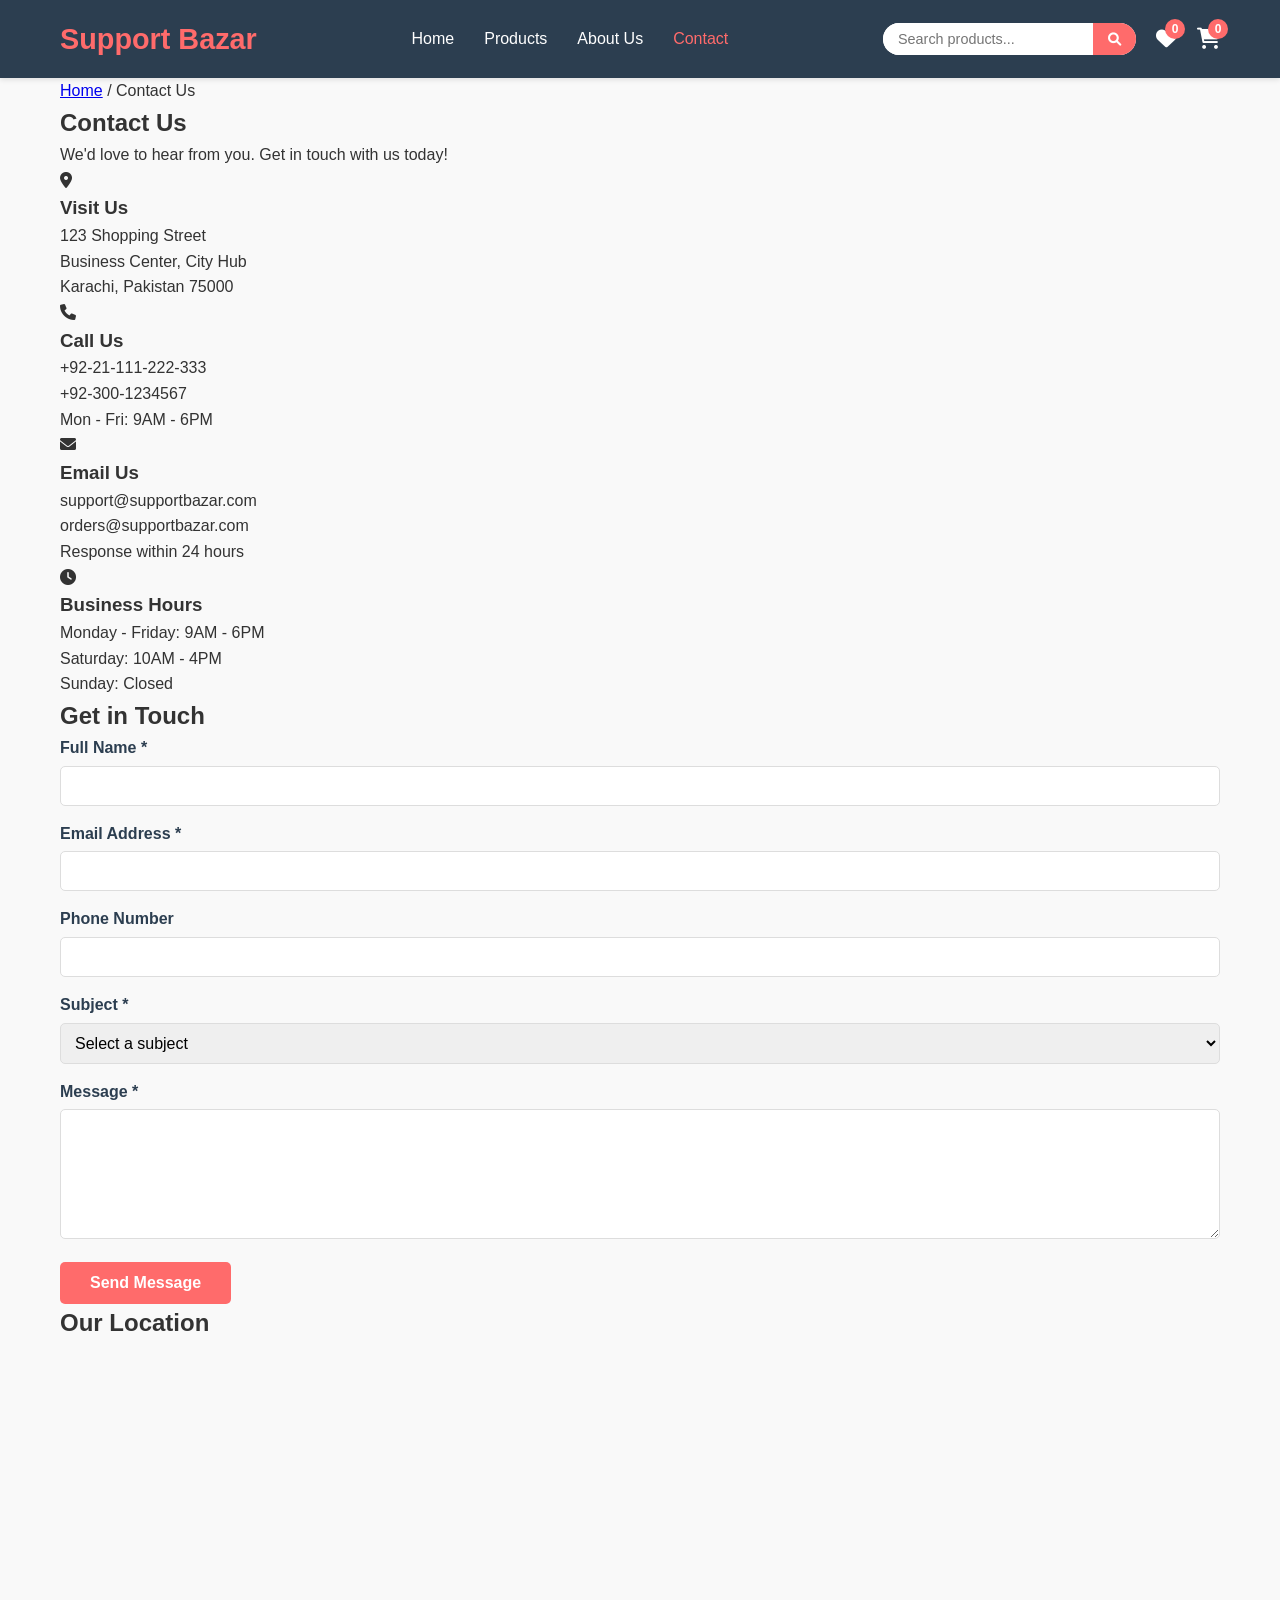
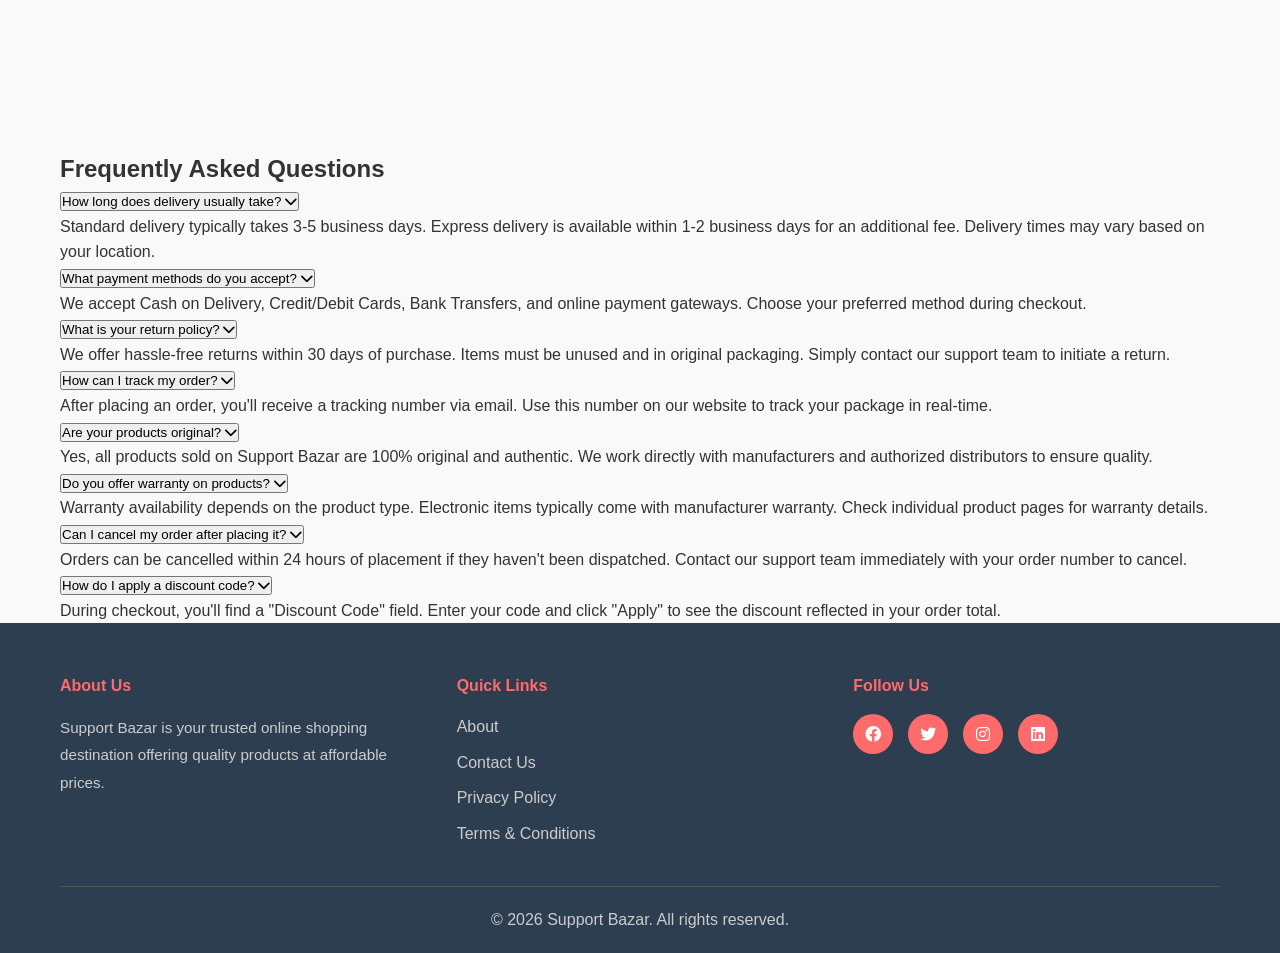
<file: contact.html>
<!DOCTYPE html>
<html lang="en">
<head>
    <meta charset="UTF-8">
    <meta name="viewport" content="width=device-width, initial-scale=1.0">
    <title>Contact Us - Support Bazar</title>
    <link rel="stylesheet" href="css/styles.css">
    <link rel="stylesheet" href="https://cdnjs.cloudflare.com/ajax/libs/font-awesome/6.0.0/css/all.min.css">
</head>
<body>
    <!-- Navigation Bar -->
    <nav class="navbar">
        <div class="container">
            <div class="navbar-brand">
                <h1>Support Bazar</h1>
            </div>
            <div class="navbar-menu">
                <a href="index.html" class="nav-link">Home</a>
                <a href="products.html" class="nav-link">Products</a>
                <a href="about.html" class="nav-link">About Us</a>
                <a href="contact.html" class="nav-link active">Contact</a>
            </div>
            <div class="navbar-actions">
                <div class="search-bar">
                    <input type="text" id="searchInput" placeholder="Search products...">
                    <button id="searchBtn"><i class="fas fa-search"></i></button>
                </div>
                <button class="wishlist-btn" id="wishlistBtn">
                    <i class="fas fa-heart"></i>
                    <span class="wishlist-count">0</span>
                </button>
                <button class="cart-btn" id="cartBtn">
                    <i class="fas fa-shopping-cart"></i>
                    <span class="cart-count">0</span>
                </button>
            </div>
        </div>
    </nav>

    <!-- Breadcrumb -->
    <div class="breadcrumb">
        <div class="container">
            <a href="index.html">Home</a>
            <span> / </span>
            <span>Contact Us</span>
        </div>
    </div>

    <!-- Contact Page Content -->
    <div class="container contact-container">
        <!-- Page Header -->
        <section class="contact-header">
            <h1>Contact Us</h1>
            <p>We'd love to hear from you. Get in touch with us today!</p>
        </section>

        <!-- Contact Info Cards -->
        <section class="contact-info">
            <div class="contact-card">
                <i class="fas fa-map-marker-alt"></i>
                <h3>Visit Us</h3>
                <p>123 Shopping Street</p>
                <p>Business Center, City Hub</p>
                <p>Karachi, Pakistan 75000</p>
            </div>
            <div class="contact-card">
                <i class="fas fa-phone"></i>
                <h3>Call Us</h3>
                <p>+92-21-111-222-333</p>
                <p>+92-300-1234567</p>
                <p>Mon - Fri: 9AM - 6PM</p>
            </div>
            <div class="contact-card">
                <i class="fas fa-envelope"></i>
                <h3>Email Us</h3>
                <p>support@supportbazar.com</p>
                <p>orders@supportbazar.com</p>
                <p>Response within 24 hours</p>
            </div>
            <div class="contact-card">
                <i class="fas fa-clock"></i>
                <h3>Business Hours</h3>
                <p>Monday - Friday: 9AM - 6PM</p>
                <p>Saturday: 10AM - 4PM</p>
                <p>Sunday: Closed</p>
            </div>
        </section>

        <!-- Contact Form and Map -->
        <section class="contact-form-section">
            <div class="form-container">
                <h2>Get in Touch</h2>
                <form id="contactForm" class="contact-form">
                    <div class="form-group">
                        <label for="name">Full Name *</label>
                        <input type="text" id="name" name="name" required>
                        <span class="error-message"></span>
                    </div>

                    <div class="form-group">
                        <label for="email">Email Address *</label>
                        <input type="email" id="email" name="email" required>
                        <span class="error-message"></span>
                    </div>

                    <div class="form-group">
                        <label for="phone">Phone Number</label>
                        <input type="tel" id="phone" name="phone">
                        <span class="error-message"></span>
                    </div>

                    <div class="form-group">
                        <label for="subject">Subject *</label>
                        <select id="subject" name="subject" required>
                            <option value="">Select a subject</option>
                            <option value="order">Order Inquiry</option>
                            <option value="product">Product Question</option>
                            <option value="delivery">Delivery Issue</option>
                            <option value="return">Return & Refund</option>
                            <option value="payment">Payment Issue</option>
                            <option value="feedback">Feedback</option>
                            <option value="other">Other</option>
                        </select>
                        <span class="error-message"></span>
                    </div>

                    <div class="form-group">
                        <label for="message">Message *</label>
                        <textarea id="message" name="message" rows="6" required></textarea>
                        <span class="error-message"></span>
                    </div>

                    <button type="submit" class="btn btn-primary">Send Message</button>
                    <span id="formMessage" class="form-message"></span>
                </form>
            </div>

            <!-- Map Section -->
            <div class="map-container">
                <h2>Our Location</h2>
                <iframe src="https://www.google.com/maps/embed?pb=!1m18!1m12!1m3!1d3619.1234567890!2d74.3587!3d31.5204!2m3!1f0!2f0!3f0!3m2!1i1024!2i768!4f13.1!3m3!1m2!1s0x3919a95d3f1f1f1f%3A0x1f1f1f1f1f1f1f1f!2s123%20Shopping%20Street%2C%20Business%20Center%2C%20Karachi!5e0!3m2!1sen!2spk!4v1234567890" width="100%" height="400" style="border:0;" allowfullscreen="" loading="lazy" referrerpolicy="no-referrer-when-downgrade"></iframe>
            </div>
        </section>

        <!-- FAQ Section -->
        <section class="faq-section">
            <h2>Frequently Asked Questions</h2>
            <div class="faq-container">
                <div class="faq-item">
                    <button class="faq-question">
                        <span>How long does delivery usually take?</span>
                        <i class="fas fa-chevron-down"></i>
                    </button>
                    <div class="faq-answer">
                        <p>Standard delivery typically takes 3-5 business days. Express delivery is available within 1-2 business days for an additional fee. Delivery times may vary based on your location.</p>
                    </div>
                </div>

                <div class="faq-item">
                    <button class="faq-question">
                        <span>What payment methods do you accept?</span>
                        <i class="fas fa-chevron-down"></i>
                    </button>
                    <div class="faq-answer">
                        <p>We accept Cash on Delivery, Credit/Debit Cards, Bank Transfers, and online payment gateways. Choose your preferred method during checkout.</p>
                    </div>
                </div>

                <div class="faq-item">
                    <button class="faq-question">
                        <span>What is your return policy?</span>
                        <i class="fas fa-chevron-down"></i>
                    </button>
                    <div class="faq-answer">
                        <p>We offer hassle-free returns within 30 days of purchase. Items must be unused and in original packaging. Simply contact our support team to initiate a return.</p>
                    </div>
                </div>

                <div class="faq-item">
                    <button class="faq-question">
                        <span>How can I track my order?</span>
                        <i class="fas fa-chevron-down"></i>
                    </button>
                    <div class="faq-answer">
                        <p>After placing an order, you'll receive a tracking number via email. Use this number on our website to track your package in real-time.</p>
                    </div>
                </div>

                <div class="faq-item">
                    <button class="faq-question">
                        <span>Are your products original?</span>
                        <i class="fas fa-chevron-down"></i>
                    </button>
                    <div class="faq-answer">
                        <p>Yes, all products sold on Support Bazar are 100% original and authentic. We work directly with manufacturers and authorized distributors to ensure quality.</p>
                    </div>
                </div>

                <div class="faq-item">
                    <button class="faq-question">
                        <span>Do you offer warranty on products?</span>
                        <i class="fas fa-chevron-down"></i>
                    </button>
                    <div class="faq-answer">
                        <p>Warranty availability depends on the product type. Electronic items typically come with manufacturer warranty. Check individual product pages for warranty details.</p>
                    </div>
                </div>

                <div class="faq-item">
                    <button class="faq-question">
                        <span>Can I cancel my order after placing it?</span>
                        <i class="fas fa-chevron-down"></i>
                    </button>
                    <div class="faq-answer">
                        <p>Orders can be cancelled within 24 hours of placement if they haven't been dispatched. Contact our support team immediately with your order number to cancel.</p>
                    </div>
                </div>

                <div class="faq-item">
                    <button class="faq-question">
                        <span>How do I apply a discount code?</span>
                        <i class="fas fa-chevron-down"></i>
                    </button>
                    <div class="faq-answer">
                        <p>During checkout, you'll find a "Discount Code" field. Enter your code and click "Apply" to see the discount reflected in your order total.</p>
                    </div>
                </div>
            </div>
        </section>
    </div>

    <!-- Footer -->
    <footer class="footer">
        <div class="container">
            <div class="footer-content">
                <div class="footer-section">
                    <h4>About Us</h4>
                    <p>Support Bazar is your trusted online shopping destination offering quality products at affordable prices.</p>
                </div>
                <div class="footer-section">
                    <h4>Quick Links</h4>
                    <ul>
                        <li><a href="about.html">About</a></li>
                        <li><a href="contact.html">Contact Us</a></li>
                        <li><a href="#">Privacy Policy</a></li>
                        <li><a href="#">Terms & Conditions</a></li>
                    </ul>
                </div>
                <div class="footer-section">
                    <h4>Follow Us</h4>
                    <div class="social-links">
                        <a href="#"><i class="fab fa-facebook"></i></a>
                        <a href="#"><i class="fab fa-twitter"></i></a>
                        <a href="#"><i class="fab fa-instagram"></i></a>
                        <a href="#"><i class="fab fa-linkedin"></i></a>
                    </div>
                </div>
            </div>
            <div class="footer-bottom">
                <p>&copy; 2026 Support Bazar. All rights reserved.</p>
            </div>
        </div>
    </footer>

    <!-- Cart Modal -->
    <div id="cartModal" class="modal">
        <div class="modal-content">
            <span class="close">&times;</span>
            <h2>Shopping Cart</h2>
            <div id="cartItems"></div>
            <div class="cart-summary">
                <p>Subtotal: <span id="subtotal">Rs. 0</span></p>
                <p>Tax (5%): <span id="tax">Rs. 0</span></p>
                <p class="total">Total: <span id="total">Rs. 0</span></p>
            </div>
            <button class="btn btn-primary" id="checkoutBtn">Proceed to Checkout</button>
        </div>
    </div>

    <!-- Wishlist Modal -->
    <div id="wishlistModal" class="modal">
        <div class="modal-content">
            <span class="close">&times;</span>
            <h2>My Wishlist</h2>
            <div id="wishlistItems"></div>
        </div>
    </div>

    <script src="js/products-data.js"></script>
    <script src="js/cart.js"></script>
    <script src="js/wishlist.js"></script>
    <script src="js/contact.js"></script>
</body>
</html>
</file>
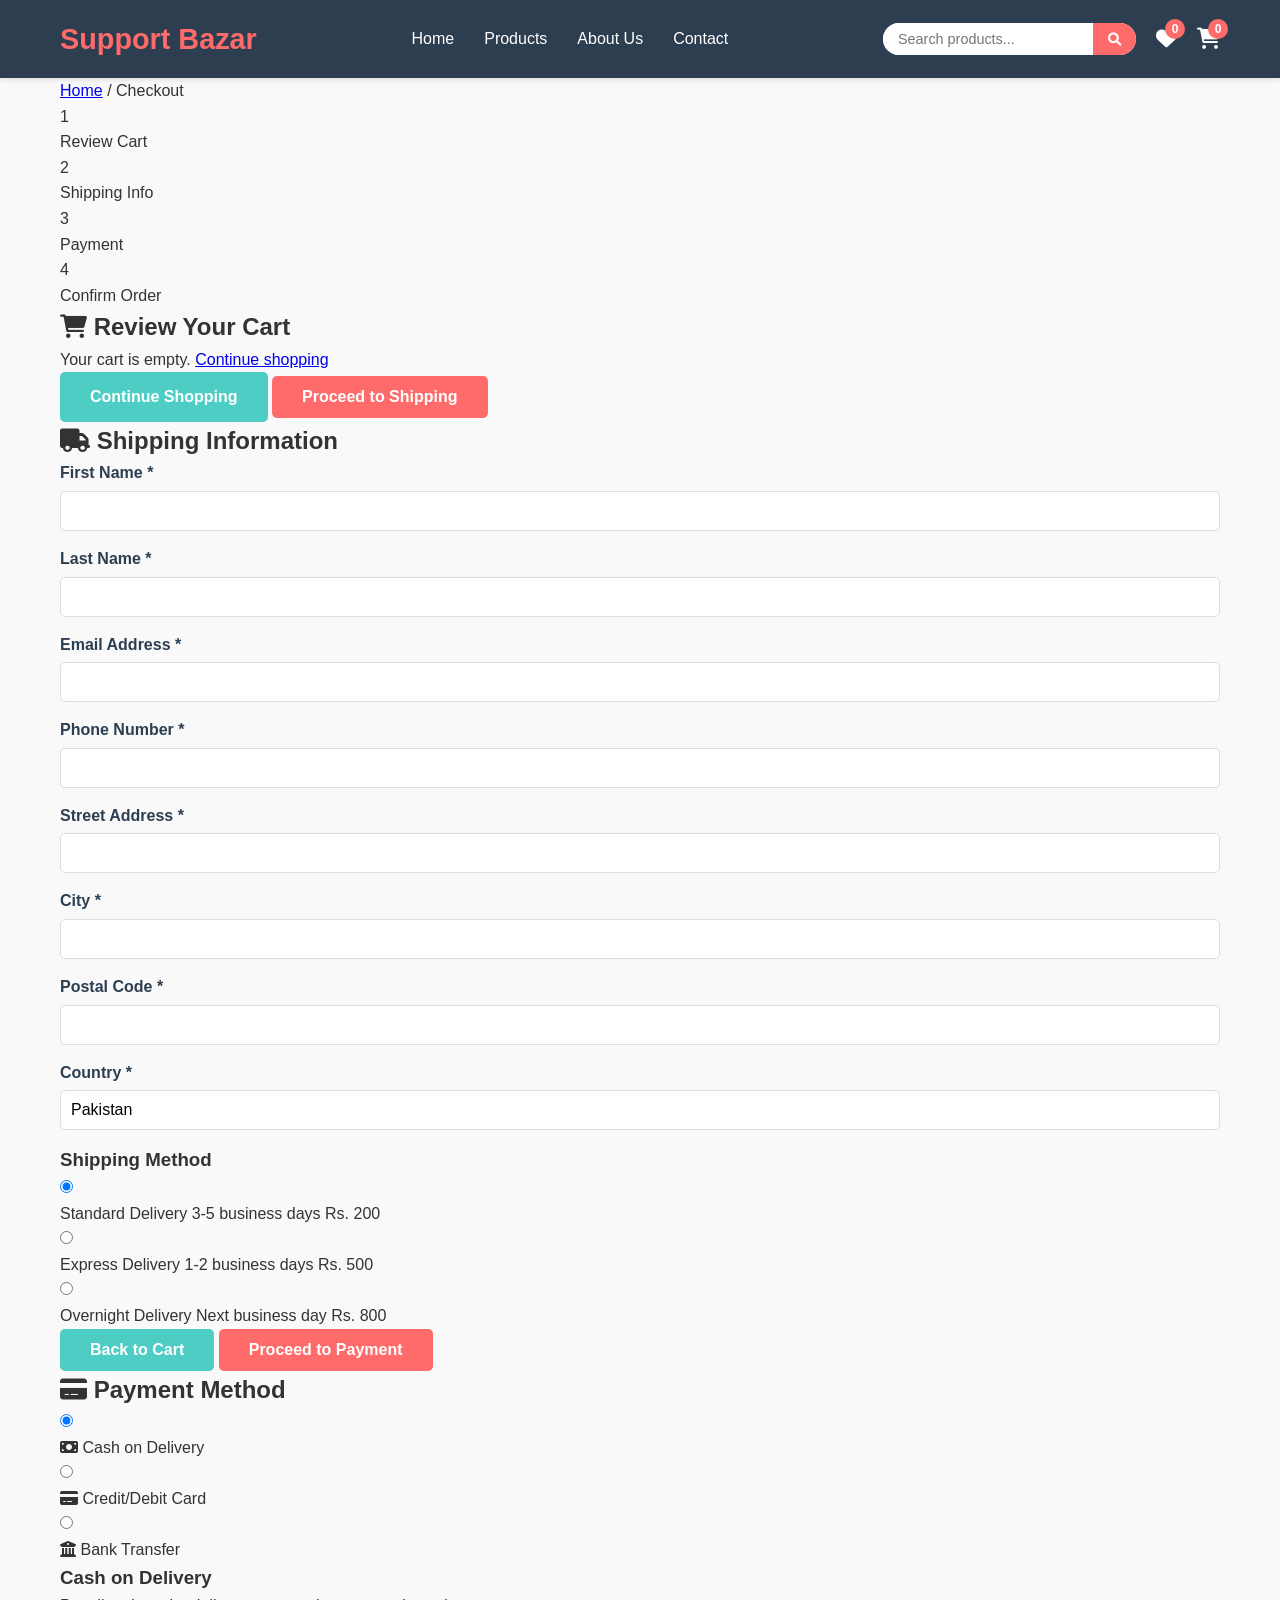
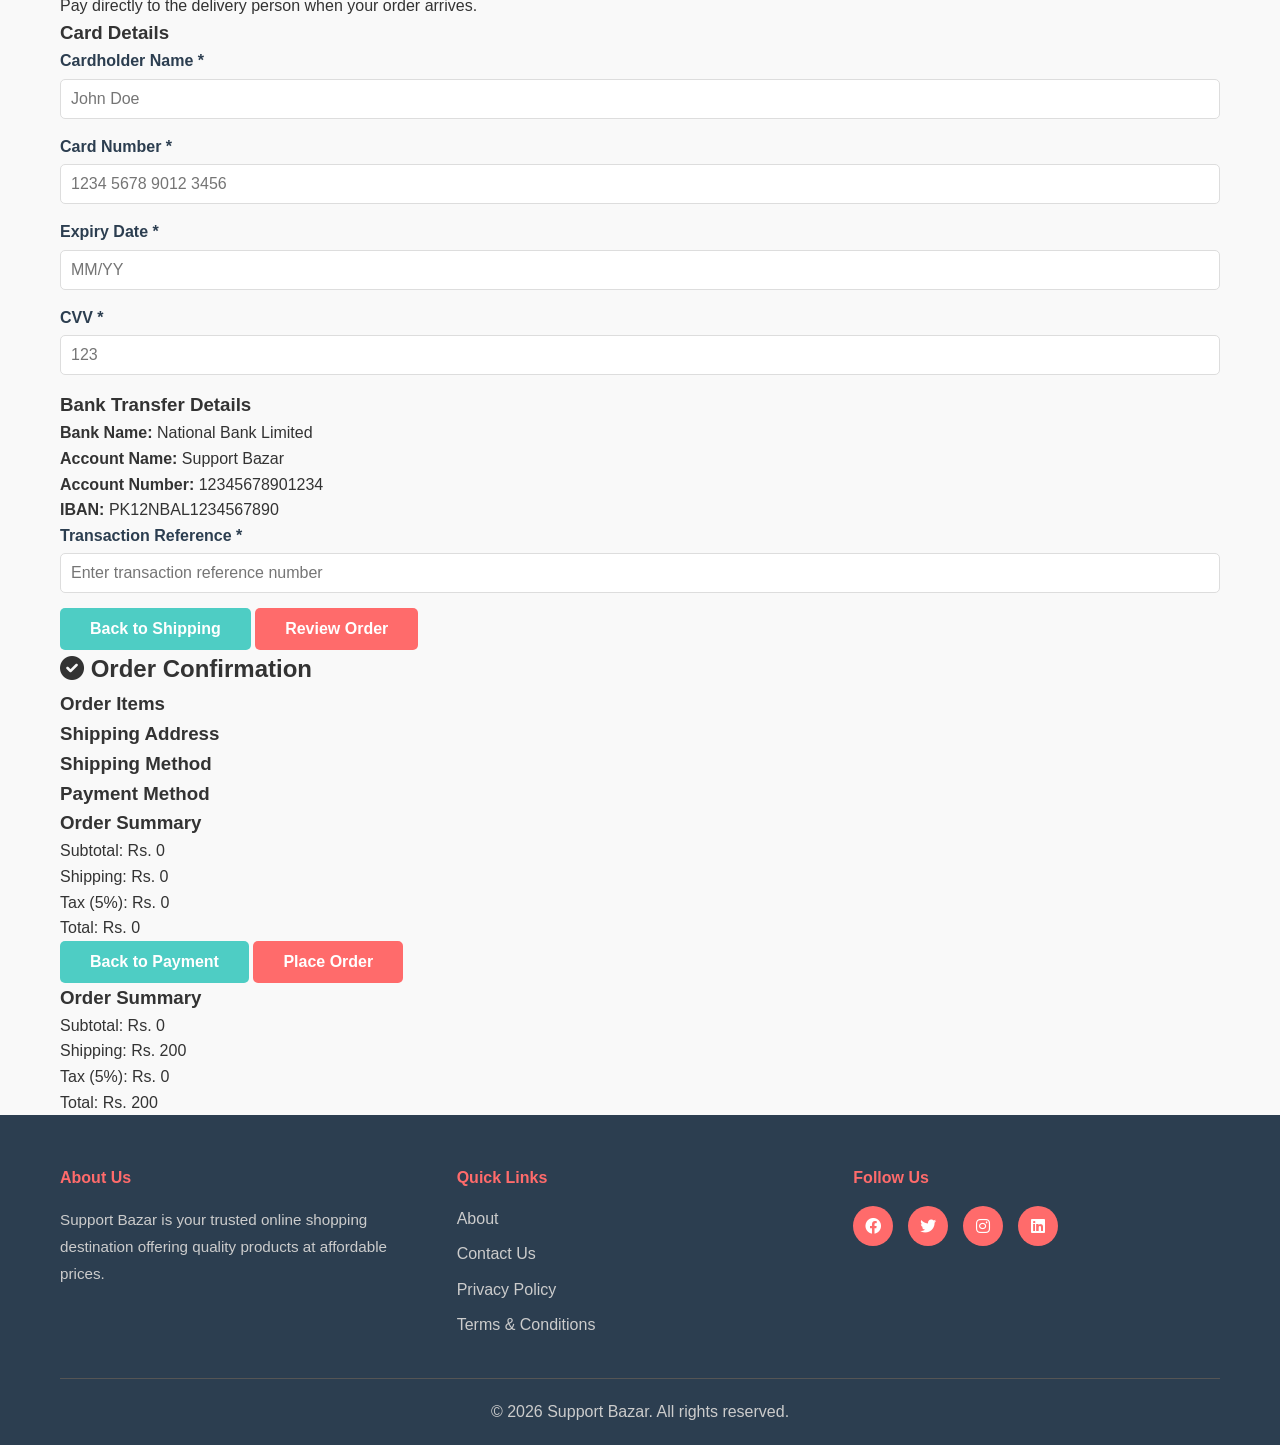
<file: order.html>
<!DOCTYPE html>
<html lang="en">
<head>
    <meta charset="UTF-8">
    <meta name="viewport" content="width=device-width, initial-scale=1.0">
    <title>Checkout - Support Bazar</title>
    <link rel="stylesheet" href="css/styles.css">
    <link rel="stylesheet" href="https://cdnjs.cloudflare.com/ajax/libs/font-awesome/6.0.0/css/all.min.css">
</head>
<body>
    <!-- Navigation Bar -->
    <nav class="navbar">
        <div class="container">
            <div class="navbar-brand">
                <h1>Support Bazar</h1>
            </div>
            <div class="navbar-menu">
                <a href="index.html" class="nav-link">Home</a>
                <a href="products.html" class="nav-link">Products</a>
                <a href="about.html" class="nav-link">About Us</a>
                <a href="contact.html" class="nav-link">Contact</a>
            </div>
            <div class="navbar-actions">
                <div class="search-bar">
                    <input type="text" id="searchInput" placeholder="Search products...">
                    <button id="searchBtn"><i class="fas fa-search"></i></button>
                </div>
                <button class="wishlist-btn" id="wishlistBtn">
                    <i class="fas fa-heart"></i>
                    <span class="wishlist-count">0</span>
                </button>
                <button class="cart-btn" id="cartBtn">
                    <i class="fas fa-shopping-cart"></i>
                    <span class="cart-count">0</span>
                </button>
            </div>
        </div>
    </nav>

    <!-- Breadcrumb -->
    <div class="breadcrumb">
        <div class="container">
            <a href="index.html">Home</a>
            <span> / </span>
            <span>Checkout</span>
        </div>
    </div>

    <!-- Checkout Container -->
    <div class="container checkout-container">
        <!-- Progress Indicator -->
        <div class="progress-bar">
            <div class="progress-item active">
                <div class="progress-circle">1</div>
                <p>Review Cart</p>
            </div>
            <div class="progress-line"></div>
            <div class="progress-item">
                <div class="progress-circle">2</div>
                <p>Shipping Info</p>
            </div>
            <div class="progress-line"></div>
            <div class="progress-item">
                <div class="progress-circle">3</div>
                <p>Payment</p>
            </div>
            <div class="progress-line"></div>
            <div class="progress-item">
                <div class="progress-circle">4</div>
                <p>Confirm Order</p>
            </div>
        </div>

        <div class="checkout-content">
            <!-- Main Content -->
            <div class="checkout-main">
                <!-- Step 1: Review Cart -->
                <div id="step1" class="checkout-step active">
                    <h2><i class="fas fa-shopping-cart"></i> Review Your Cart</h2>
                    <div id="reviewItems"></div>
                    <div class="step-actions">
                        <a href="products.html" class="btn btn-secondary">Continue Shopping</a>
                        <button onclick="nextStep(2)" class="btn btn-primary">Proceed to Shipping</button>
                    </div>
                </div>

                <!-- Step 2: Shipping Information -->
                <div id="step2" class="checkout-step">
                    <h2><i class="fas fa-truck"></i> Shipping Information</h2>
                    <form id="shippingForm">
                        <div class="form-row">
                            <div class="form-group">
                                <label for="firstName">First Name *</label>
                                <input type="text" id="firstName" name="firstName" required>
                                <span class="error-message"></span>
                            </div>
                            <div class="form-group">
                                <label for="lastName">Last Name *</label>
                                <input type="text" id="lastName" name="lastName" required>
                                <span class="error-message"></span>
                            </div>
                        </div>

                        <div class="form-group">
                            <label for="email">Email Address *</label>
                            <input type="email" id="email" name="email" required>
                            <span class="error-message"></span>
                        </div>

                        <div class="form-group">
                            <label for="phone">Phone Number *</label>
                            <input type="tel" id="phone" name="phone" required>
                            <span class="error-message"></span>
                        </div>

                        <div class="form-group">
                            <label for="address">Street Address *</label>
                            <input type="text" id="address" name="address" required>
                            <span class="error-message"></span>
                        </div>

                        <div class="form-row">
                            <div class="form-group">
                                <label for="city">City *</label>
                                <input type="text" id="city" name="city" required>
                                <span class="error-message"></span>
                            </div>
                            <div class="form-group">
                                <label for="postal">Postal Code *</label>
                                <input type="text" id="postal" name="postal" required>
                                <span class="error-message"></span>
                            </div>
                        </div>

                        <div class="form-group">
                            <label for="country">Country *</label>
                            <input type="text" id="country" name="country" value="Pakistan" required>
                            <span class="error-message"></span>
                        </div>

                        <h3>Shipping Method</h3>
                        <div class="shipping-options">
                            <label class="shipping-option">
                                <input type="radio" name="shippingMethod" value="standard" checked>
                                <div class="shipping-details">
                                    <span class="shipping-name">Standard Delivery</span>
                                    <span class="shipping-time">3-5 business days</span>
                                    <span class="shipping-cost">Rs. 200</span>
                                </div>
                            </label>
                            <label class="shipping-option">
                                <input type="radio" name="shippingMethod" value="express">
                                <div class="shipping-details">
                                    <span class="shipping-name">Express Delivery</span>
                                    <span class="shipping-time">1-2 business days</span>
                                    <span class="shipping-cost">Rs. 500</span>
                                </div>
                            </label>
                            <label class="shipping-option">
                                <input type="radio" name="shippingMethod" value="overnight">
                                <div class="shipping-details">
                                    <span class="shipping-name">Overnight Delivery</span>
                                    <span class="shipping-time">Next business day</span>
                                    <span class="shipping-cost">Rs. 800</span>
                                </div>
                            </label>
                        </div>
                    </form>

                    <div class="step-actions">
                        <button onclick="previousStep(1)" class="btn btn-secondary">Back to Cart</button>
                        <button onclick="nextStep(3)" class="btn btn-primary">Proceed to Payment</button>
                    </div>
                </div>

                <!-- Step 3: Payment Method -->
                <div id="step3" class="checkout-step">
                    <h2><i class="fas fa-credit-card"></i> Payment Method</h2>
                    <form id="paymentForm">
                        <div class="payment-methods">
                            <!-- Cash on Delivery -->
                            <label class="payment-method active">
                                <input type="radio" name="paymentMethod" value="cod" checked>
                                <div class="payment-info">
                                    <i class="fas fa-money-bill"></i>
                                    <span>Cash on Delivery</span>
                                </div>
                            </label>

                            <!-- Credit Card -->
                            <label class="payment-method">
                                <input type="radio" name="paymentMethod" value="card">
                                <div class="payment-info">
                                    <i class="fas fa-credit-card"></i>
                                    <span>Credit/Debit Card</span>
                                </div>
                            </label>

                            <!-- Bank Transfer -->
                            <label class="payment-method">
                                <input type="radio" name="paymentMethod" value="bank">
                                <div class="payment-info">
                                    <i class="fas fa-university"></i>
                                    <span>Bank Transfer</span>
                                </div>
                            </label>
                        </div>

                        <!-- Payment Forms -->
                        <div id="codForm" class="payment-form-section active">
                            <h3>Cash on Delivery</h3>
                            <p>Pay directly to the delivery person when your order arrives.</p>
                        </div>

                        <div id="cardForm" class="payment-form-section">
                            <h3>Card Details</h3>
                            <div class="form-group">
                                <label for="cardName">Cardholder Name *</label>
                                <input type="text" id="cardName" name="cardName" placeholder="John Doe">
                            </div>
                            <div class="form-group">
                                <label for="cardNumber">Card Number *</label>
                                <input type="text" id="cardNumber" name="cardNumber" placeholder="1234 5678 9012 3456" maxlength="19">
                            </div>
                            <div class="form-row">
                                <div class="form-group">
                                    <label for="expiry">Expiry Date *</label>
                                    <input type="text" id="expiry" name="expiry" placeholder="MM/YY" maxlength="5">
                                </div>
                                <div class="form-group">
                                    <label for="cvv">CVV *</label>
                                    <input type="text" id="cvv" name="cvv" placeholder="123" maxlength="3">
                                </div>
                            </div>
                        </div>

                        <div id="bankForm" class="payment-form-section">
                            <h3>Bank Transfer Details</h3>
                            <div class="bank-info">
                                <p><strong>Bank Name:</strong> National Bank Limited</p>
                                <p><strong>Account Name:</strong> Support Bazar</p>
                                <p><strong>Account Number:</strong> 12345678901234</p>
                                <p><strong>IBAN:</strong> PK12NBAL1234567890</p>
                            </div>
                            <div class="form-group">
                                <label for="transactionRef">Transaction Reference *</label>
                                <input type="text" id="transactionRef" name="transactionRef" placeholder="Enter transaction reference number">
                            </div>
                        </div>
                    </form>

                    <div class="step-actions">
                        <button onclick="previousStep(2)" class="btn btn-secondary">Back to Shipping</button>
                        <button onclick="nextStep(4)" class="btn btn-primary">Review Order</button>
                    </div>
                </div>

                <!-- Step 4: Order Confirmation -->
                <div id="step4" class="checkout-step">
                    <h2><i class="fas fa-check-circle"></i> Order Confirmation</h2>
                    <div class="confirmation-section">
                        <h3>Order Items</h3>
                        <div id="confirmItems" class="confirm-items"></div>
                    </div>

                    <div class="confirmation-section">
                        <h3>Shipping Address</h3>
                        <div id="confirmAddress" class="confirm-address"></div>
                    </div>

                    <div class="confirmation-section">
                        <h3>Shipping Method</h3>
                        <div id="confirmShipping" class="confirm-shipping"></div>
                    </div>

                    <div class="confirmation-section">
                        <h3>Payment Method</h3>
                        <div id="confirmPayment" class="confirm-payment"></div>
                    </div>

                    <div class="confirmation-section">
                        <h3>Order Summary</h3>
                        <div class="confirm-summary">
                            <div class="summary-row">
                                <span>Subtotal:</span>
                                <span id="confirmSubtotal">Rs. 0</span>
                            </div>
                            <div class="summary-row">
                                <span>Shipping:</span>
                                <span id="confirmShippingCost">Rs. 0</span>
                            </div>
                            <div class="summary-row">
                                <span>Tax (5%):</span>
                                <span id="confirmTax">Rs. 0</span>
                            </div>
                            <div class="summary-row total">
                                <span>Total:</span>
                                <span id="confirmTotal">Rs. 0</span>
                            </div>
                        </div>
                    </div>

                    <div class="step-actions">
                        <button onclick="previousStep(3)" class="btn btn-secondary">Back to Payment</button>
                        <button onclick="placeOrder()" class="btn btn-primary btn-large">Place Order</button>
                    </div>
                </div>
            </div>

            <!-- Order Summary Sidebar -->
            <aside class="checkout-sidebar">
                <h3>Order Summary</h3>
                <div id="sidebarItems" class="sidebar-items"></div>
                <div class="sidebar-totals">
                    <div class="total-row">
                        <span>Subtotal:</span>
                        <span id="sidebarSubtotal">Rs. 0</span>
                    </div>
                    <div class="total-row">
                        <span>Shipping:</span>
                        <span id="sidebarShipping">Rs. 0</span>
                    </div>
                    <div class="total-row">
                        <span>Tax (5%):</span>
                        <span id="sidebarTax">Rs. 0</span>
                    </div>
                    <div class="total-row total">
                        <span>Total:</span>
                        <span id="sidebarTotal">Rs. 0</span>
                    </div>
                </div>
            </aside>
        </div>
    </div>

    <!-- Success Modal -->
    <div id="successModal" class="modal">
        <div class="modal-content success-modal">
            <div class="success-icon">
                <i class="fas fa-check-circle"></i>
            </div>
            <h2>Order Placed Successfully!</h2>
            <p>Thank you for your order.</p>
            <div class="order-number">
                <p>Order Number:</p>
                <h3 id="orderNumber">ORD000000</h3>
            </div>
            <p>We'll send you a confirmation email shortly with tracking details.</p>
            <div class="success-actions">
                <button onclick="goHome()" class="btn btn-primary">Back to Home</button>
                <button onclick="goToProducts()" class="btn btn-secondary">Continue Shopping</button>
            </div>
        </div>
    </div>

    <!-- Footer -->
    <footer class="footer">
        <div class="container">
            <div class="footer-content">
                <div class="footer-section">
                    <h4>About Us</h4>
                    <p>Support Bazar is your trusted online shopping destination offering quality products at affordable prices.</p>
                </div>
                <div class="footer-section">
                    <h4>Quick Links</h4>
                    <ul>
                        <li><a href="about.html">About</a></li>
                        <li><a href="contact.html">Contact Us</a></li>
                        <li><a href="#">Privacy Policy</a></li>
                        <li><a href="#">Terms & Conditions</a></li>
                    </ul>
                </div>
                <div class="footer-section">
                    <h4>Follow Us</h4>
                    <div class="social-links">
                        <a href="#"><i class="fab fa-facebook"></i></a>
                        <a href="#"><i class="fab fa-twitter"></i></a>
                        <a href="#"><i class="fab fa-instagram"></i></a>
                        <a href="#"><i class="fab fa-linkedin"></i></a>
                    </div>
                </div>
            </div>
            <div class="footer-bottom">
                <p>&copy; 2026 Support Bazar. All rights reserved.</p>
            </div>
        </div>
    </footer>

    <script src="js/products-data.js"></script>
    <script src="js/cart.js"></script>
    <script src="js/order.js"></script>
</body>
</html>
</file>
<file: css/styles.css>
* {
    margin: 0;
    padding: 0;
    box-sizing: border-box;
}

:root {
    --primary-color: #FF6B6B;
    --secondary-color: #4ECDC4;
    --dark-color: #2C3E50;
    --light-color: #ECF0F1;
    --text-color: #333;
    --border-color: #ddd;
    --success-color: #27AE60;
}

body {
    font-family: 'Segoe UI', Tahoma, Geneva, Verdana, sans-serif;
    color: var(--text-color);
    line-height: 1.6;
    background-color: #f9f9f9;
}

/* Container */
.container {
    max-width: 1200px;
    margin: 0 auto;
    padding: 0 20px;
}

/* Navbar */
.navbar {
    background-color: var(--dark-color);
    color: white;
    padding: 1rem 0;
    position: sticky;
    top: 0;
    z-index: 100;
    box-shadow: 0 2px 5px rgba(0,0,0,0.1);
}

.navbar .container {
    display: flex;
    justify-content: space-between;
    align-items: center;
    flex-wrap: wrap;
    gap: 20px;
}

.navbar-brand h1 {
    font-size: 1.8rem;
    color: var(--primary-color);
    font-weight: bold;
}

.navbar-menu {
    display: flex;
    gap: 30px;
}

.nav-link {
    color: white;
    text-decoration: none;
    transition: color 0.3s;
    font-weight: 500;
}

.nav-link:hover,
.nav-link.active {
    color: var(--primary-color);
}

.navbar-actions {
    display: flex;
    gap: 20px;
    align-items: center;
}

.search-bar {
    display: flex;
    background: white;
    border-radius: 25px;
    overflow: hidden;
    min-width: 250px;
}

.search-bar input {
    border: none;
    padding: 8px 15px;
    width: 100%;
    outline: none;
    font-size: 0.9rem;
}

.search-bar button {
    background: var(--primary-color);
    border: none;
    color: white;
    padding: 8px 15px;
    cursor: pointer;
    transition: background 0.3s;
}

.search-bar button:hover {
    background: #ff5252;
}

.wishlist-btn,
.cart-btn {
    background: none;
    border: none;
    color: white;
    font-size: 1.3rem;
    cursor: pointer;
    position: relative;
    transition: color 0.3s;
}

.wishlist-btn:hover,
.cart-btn:hover {
    color: var(--primary-color);
}

.wishlist-count,
.cart-count {
    position: absolute;
    top: -8px;
    right: -8px;
    background: var(--primary-color);
    color: white;
    border-radius: 50%;
    width: 20px;
    height: 20px;
    display: flex;
    align-items: center;
    justify-content: center;
    font-size: 0.75rem;
    font-weight: bold;
}

/* Hero Section */
.hero {
    background: linear-gradient(135deg, var(--primary-color), var(--secondary-color));
    color: white;
    padding: 80px 20px;
    text-align: center;
    margin-bottom: 50px;
}

.hero-content h2 {
    font-size: 3rem;
    margin-bottom: 15px;
}

.hero-content p {
    font-size: 1.3rem;
    margin-bottom: 30px;
}

/* Buttons */
.btn {
    padding: 12px 30px;
    border: none;
    border-radius: 5px;
    font-size: 1rem;
    cursor: pointer;
    transition: all 0.3s;
    text-decoration: none;
    display: inline-block;
    font-weight: 600;
}

.btn-primary {
    background-color: var(--primary-color);
    color: white;
}

.btn-primary:hover {
    background-color: #ff5252;
    transform: translateY(-2px);
    box-shadow: 0 5px 15px rgba(255, 107, 107, 0.4);
}

.btn-secondary {
    background-color: var(--secondary-color);
    color: white;
}

.btn-secondary:hover {
    background-color: #45b7aa;
}

.btn-outline {
    border: 2px solid var(--primary-color);
    color: var(--primary-color);
    background: transparent;
}

.btn-outline:hover {
    background-color: var(--primary-color);
    color: white;
}

/* Categories Section */
.categories {
    background: white;
    padding: 50px 0;
    margin-bottom: 50px;
}

.categories h2 {
    text-align: center;
    font-size: 2rem;
    margin-bottom: 40px;
    color: var(--dark-color);
}

.category-grid {
    display: grid;
    grid-template-columns: repeat(auto-fit, minmax(150px, 1fr));
    gap: 20px;
}

.category-card {
    background: white;
    border: 2px solid var(--border-color);
    border-radius: 10px;
    padding: 30px 20px;
    text-align: center;
    transition: all 0.3s;
    cursor: pointer;
}

.category-card:hover {
    border-color: var(--primary-color);
    box-shadow: 0 5px 15px rgba(0,0,0,0.1);
    transform: translateY(-5px);
}

.category-card i {
    font-size: 2.5rem;
    color: var(--primary-color);
    margin-bottom: 15px;
}

.category-card h3 {
    margin-bottom: 15px;
    color: var(--dark-color);
}

.category-card a {
    color: var(--primary-color);
    text-decoration: none;
    font-weight: 600;
    transition: color 0.3s;
}

.category-card a:hover {
    color: #ff5252;
}

/* Featured Products Section */
.featured-products {
    background: white;
    padding: 50px 0;
    margin-bottom: 50px;
}

.featured-products h2 {
    text-align: center;
    font-size: 2rem;
    margin-bottom: 40px;
    color: var(--dark-color);
}

.products-grid {
    display: grid;
    grid-template-columns: repeat(auto-fill, minmax(250px, 1fr));
    gap: 30px;
}

.product-card {
    background: white;
    border: 1px solid var(--border-color);
    border-radius: 10px;
    overflow: hidden;
    transition: all 0.3s;
    box-shadow: 0 2px 8px rgba(0,0,0,0.1);
}

.product-card:hover {
    transform: translateY(-8px);
    box-shadow: 0 8px 20px rgba(0,0,0,0.15);
}

.product-image {
    width: 100%;
    height: 200px;
    background: #f0f0f0;
    display: flex;
    align-items: center;
    justify-content: center;
    position: relative;
    overflow: hidden;
    font-size: 3rem;
}

.product-image img {
    width: 100%;
    height: 100%;
    object-fit: cover;
}

.product-wishlist-btn {
    position: absolute;
    top: 10px;
    right: 10px;
    background: white;
    border: none;
    width: 40px;
    height: 40px;
    border-radius: 50%;
    cursor: pointer;
    display: flex;
    align-items: center;
    justify-content: center;
    font-size: 1.2rem;
    color: var(--primary-color);
    transition: all 0.3s;
    box-shadow: 0 2px 8px rgba(0,0,0,0.2);
}

.product-wishlist-btn:hover {
    background: var(--primary-color);
    color: white;
    transform: scale(1.1);
}

.product-wishlist-btn.added {
    color: var(--primary-color);
}

.product-info {
    padding: 20px;
}

.product-category {
    color: var(--secondary-color);
    font-size: 0.85rem;
    text-transform: uppercase;
    margin-bottom: 8px;
    font-weight: 600;
}

.product-title {
    font-size: 1.1rem;
    margin-bottom: 10px;
    color: var(--dark-color);
    min-height: 45px;
}

.product-rating {
    color: #FFC107;
    margin-bottom: 10px;
    font-size: 0.9rem;
}

.product-rating i {
    color: #FFC107;
}

.product-price {
    display: flex;
    gap: 10px;
    align-items: center;
    margin-bottom: 15px;
}

.product-original-price {
    text-decoration: line-through;
    color: #999;
    font-size: 0.9rem;
}

.product-current-price {
    font-size: 1.5rem;
    font-weight: bold;
    color: var(--primary-color);
}

.product-discount {
    background: var(--primary-color);
    color: white;
    padding: 3px 8px;
    border-radius: 3px;
    font-size: 0.85rem;
    font-weight: bold;
}

.product-actions {
    display: flex;
    gap: 10px;
    margin-top: 15px;
}

.product-actions button {
    flex: 1;
    padding: 10px;
    border: none;
    border-radius: 5px;
    cursor: pointer;
    font-weight: 600;
    transition: all 0.3s;
}

.add-to-cart-btn {
    background: var(--primary-color);
    color: white;
}

.add-to-cart-btn:hover {
    background: #ff5252;
}

.view-details-btn {
    border: 2px solid var(--primary-color);
    color: var(--primary-color);
    background: transparent;
}

.view-details-btn:hover {
    background: var(--primary-color);
    color: white;
}

/* Features Section */
.features {
    background: var(--light-color);
    padding: 50px 0;
    margin-bottom: 50px;
}

.features h2 {
    text-align: center;
    font-size: 2rem;
    margin-bottom: 40px;
    color: var(--dark-color);
}

.features-grid {
    display: grid;
    grid-template-columns: repeat(auto-fit, minmax(200px, 1fr));
    gap: 30px;
}

.feature {
    text-align: center;
    padding: 30px 20px;
}

.feature i {
    font-size: 3rem;
    color: var(--primary-color);
    margin-bottom: 15px;
}

.feature h3 {
    margin-bottom: 10px;
    color: var(--dark-color);
}

.feature p {
    color: #666;
    font-size: 0.95rem;
}

/* Footer */
.footer {
    background: var(--dark-color);
    color: white;
    padding: 50px 0 20px;
}

.footer-content {
    display: grid;
    grid-template-columns: repeat(auto-fit, minmax(250px, 1fr));
    gap: 30px;
    margin-bottom: 30px;
}

.footer-section h4 {
    margin-bottom: 15px;
    color: var(--primary-color);
}

.footer-section p {
    color: #ccc;
    font-size: 0.95rem;
    line-height: 1.8;
}

.footer-section ul {
    list-style: none;
}

.footer-section ul li {
    margin-bottom: 10px;
}

.footer-section ul li a {
    color: #ccc;
    text-decoration: none;
    transition: color 0.3s;
}

.footer-section ul li a:hover {
    color: var(--primary-color);
}

.social-links {
    display: flex;
    gap: 15px;
}

.social-links a {
    display: inline-flex;
    align-items: center;
    justify-content: center;
    width: 40px;
    height: 40px;
    background: var(--primary-color);
    color: white;
    border-radius: 50%;
    text-decoration: none;
    transition: all 0.3s;
}

.social-links a:hover {
    background: var(--secondary-color);
    transform: translateY(-3px);
}

.footer-bottom {
    text-align: center;
    border-top: 1px solid #555;
    padding-top: 20px;
    color: #ccc;
}

/* Modal */
.modal {
    display: none;
    position: fixed;
    z-index: 1000;
    left: 0;
    top: 0;
    width: 100%;
    height: 100%;
    background-color: rgba(0,0,0,0.5);
    animation: fadeIn 0.3s;
}

@keyframes fadeIn {
    from { opacity: 0; }
    to { opacity: 1; }
}

.modal.show {
    display: flex;
    align-items: center;
    justify-content: center;
}

.modal-content {
    background-color: white;
    padding: 30px;
    border-radius: 10px;
    width: 90%;
    max-width: 600px;
    max-height: 80vh;
    overflow-y: auto;
    position: relative;
    animation: slideIn 0.3s;
}

@keyframes slideIn {
    from {
        transform: translateY(-50px);
        opacity: 0;
    }
    to {
        transform: translateY(0);
        opacity: 1;
    }
}

.modal-content h2 {
    margin-bottom: 20px;
    color: var(--dark-color);
}

.close {
    position: absolute;
    right: 15px;
    top: 15px;
    font-size: 2rem;
    cursor: pointer;
    color: #aaa;
    transition: color 0.3s;
}

.close:hover {
    color: var(--text-color);
}

/* Cart Items */
#cartItems,
#wishlistItems {
    margin: 20px 0;
}

.cart-item,
.wishlist-item {
    display: flex;
    justify-content: space-between;
    align-items: center;
    padding: 15px;
    border-bottom: 1px solid var(--border-color);
    gap: 15px;
}

.cart-item-info,
.wishlist-item-info {
    flex: 1;
}

.cart-item-name,
.wishlist-item-name {
    font-weight: 600;
    margin-bottom: 5px;
}

.cart-item-price,
.wishlist-item-price {
    color: var(--primary-color);
    font-weight: bold;
}

.cart-item-quantity {
    display: flex;
    align-items: center;
    gap: 10px;
}

.quantity-btn {
    background: var(--light-color);
    border: none;
    width: 30px;
    height: 30px;
    border-radius: 3px;
    cursor: pointer;
    font-weight: bold;
}

.quantity-btn:hover {
    background: var(--secondary-color);
    color: white;
}

.remove-btn {
    background: #e74c3c;
    color: white;
    border: none;
    padding: 8px 15px;
    border-radius: 5px;
    cursor: pointer;
    transition: background 0.3s;
}

.remove-btn:hover {
    background: #c0392b;
}

.cart-summary {
    background: var(--light-color);
    padding: 20px;
    border-radius: 5px;
    margin: 20px 0;
}

.cart-summary p {
    margin: 8px 0;
    font-size: 1rem;
}

.cart-summary .total {
    font-size: 1.3rem;
    font-weight: bold;
    color: var(--primary-color);
    border-top: 2px solid white;
    padding-top: 10px;
    margin-top: 10px;
}

/* Forms */
.form-group {
    margin-bottom: 15px;
}

.form-group label {
    display: block;
    margin-bottom: 5px;
    font-weight: 600;
    color: var(--dark-color);
}

.form-group input,
.form-group textarea,
.form-group select {
    width: 100%;
    padding: 10px;
    border: 1px solid var(--border-color);
    border-radius: 5px;
    font-size: 1rem;
    font-family: inherit;
}

.form-group textarea {
    resize: vertical;
    min-height: 120px;
}

.form-group input:focus,
.form-group textarea:focus,
.form-group select:focus {
    outline: none;
    border-color: var(--primary-color);
    box-shadow: 0 0 5px rgba(255, 107, 107, 0.3);
}

/* Products Page */
.products-page {
    padding: 30px 0;
}

.products-container {
    display: grid;
    grid-template-columns: 250px 1fr;
    gap: 30px;
}

.filters {
    background: white;
    padding: 20px;
    border-radius: 10px;
    height: fit-content;
}

.filter-group {
    margin-bottom: 25px;
}

.filter-group h3 {
    margin-bottom: 15px;
    color: var(--dark-color);
    font-size: 1rem;
}

.filter-option {
    display: flex;
    align-items: center;
    margin-bottom: 10px;
}

.filter-option input[type="checkbox"],
.filter-option input[type="radio"] {
    margin-right: 10px;
    cursor: pointer;
}

.filter-option label {
    cursor: pointer;
    flex: 1;
}

.price-range {
    display: flex;
    align-items: center;
    gap: 10px;
    margin-bottom: 10px;
}

.price-range input {
    width: 60px;
    padding: 5px;
}

/* Responsive */
@media (max-width: 768px) {
    .navbar .container {
        flex-direction: column;
        gap: 15px;
    }

    .navbar-menu {
        flex-direction: column;
        gap: 10px;
        width: 100%;
    }

    .navbar-actions {
        width: 100%;
        flex-direction: column;
    }

    .search-bar {
        min-width: 100%;
    }

    .hero-content h2 {
        font-size: 2rem;
    }

    .hero-content p {
        font-size: 1rem;
    }

    .category-grid {
        grid-template-columns: repeat(3, 1fr);
    }

    .products-grid {
        grid-template-columns: repeat(auto-fill, minmax(180px, 1fr));
        gap: 15px;
    }

    .products-container {
        grid-template-columns: 1fr;
    }

    .filters {
        display: none;
    }

    .footer-content {
        grid-template-columns: 1fr;
    }

    .modal-content {
        width: 95%;
    }
}
</file>
